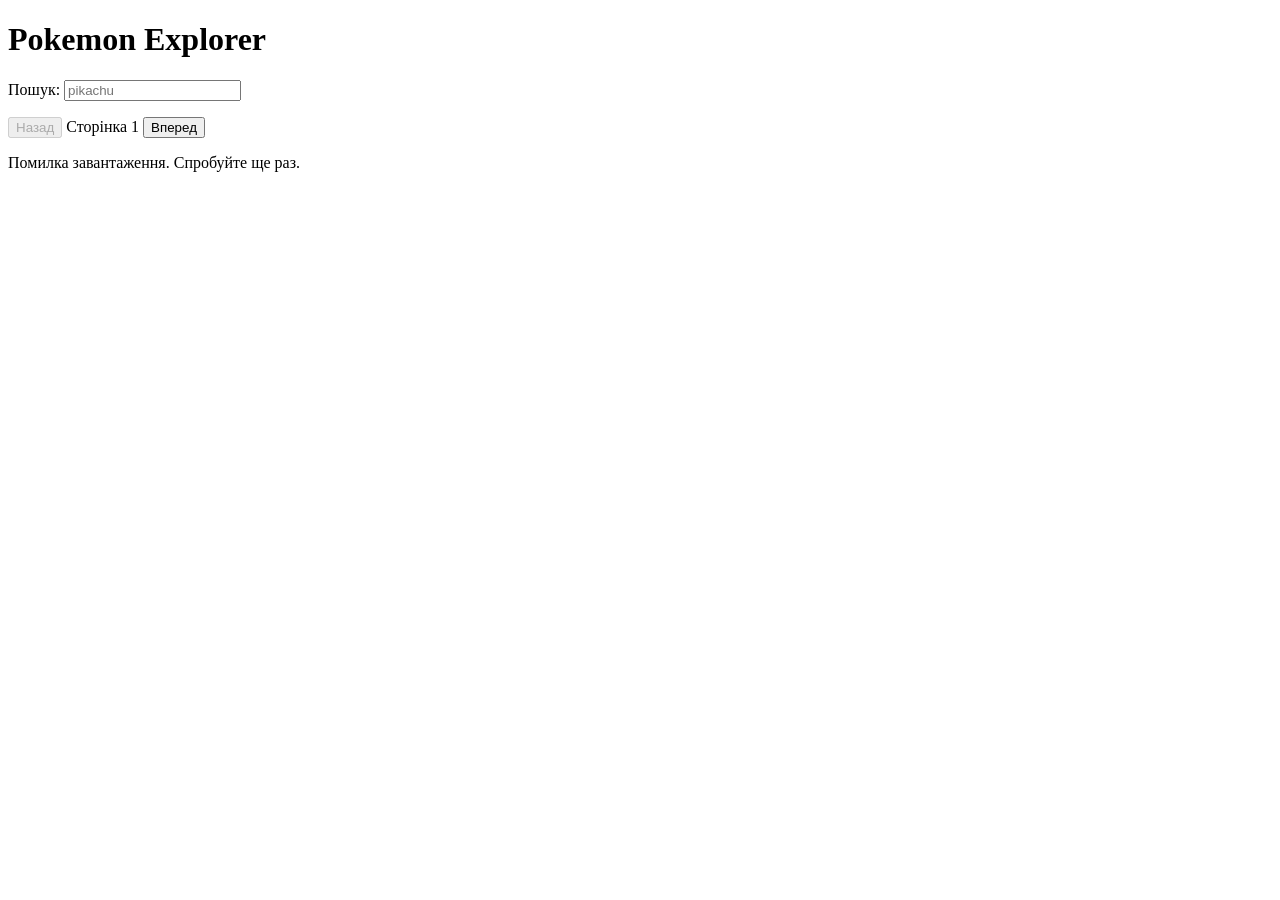
<file: PR5/index.html>
<!DOCTYPE html>
<html lang="uk">

<head>
  <meta charset="UTF-8">
  <meta name="viewport" content="width=device-width, initial-scale=1.0">
  <title>Pokemon Explorer</title>
  <script src="script.js" defer></script>
</head>

<body>
  <main>
    <h1>Pokemon Explorer</h1>

    <label>
      Пошук:
      <input id="searchInput" type="search" placeholder="pikachu">
    </label>

    <p>
      <button id="prevBtn" type="button">Назад</button>
      <span id="pageInfo">Сторінка 1</span>
      <button id="nextBtn" type="button">Вперед</button>
    </p>

    <p id="status"></p>
    <div id="pokemonList"></div>
  </main>

  <dialog id="detailsDialog">
    <button id="closeDetails" type="button">Закрити</button>
    <div id="detailsContent"></div>
  </dialog>
</body>

</html>
</file>
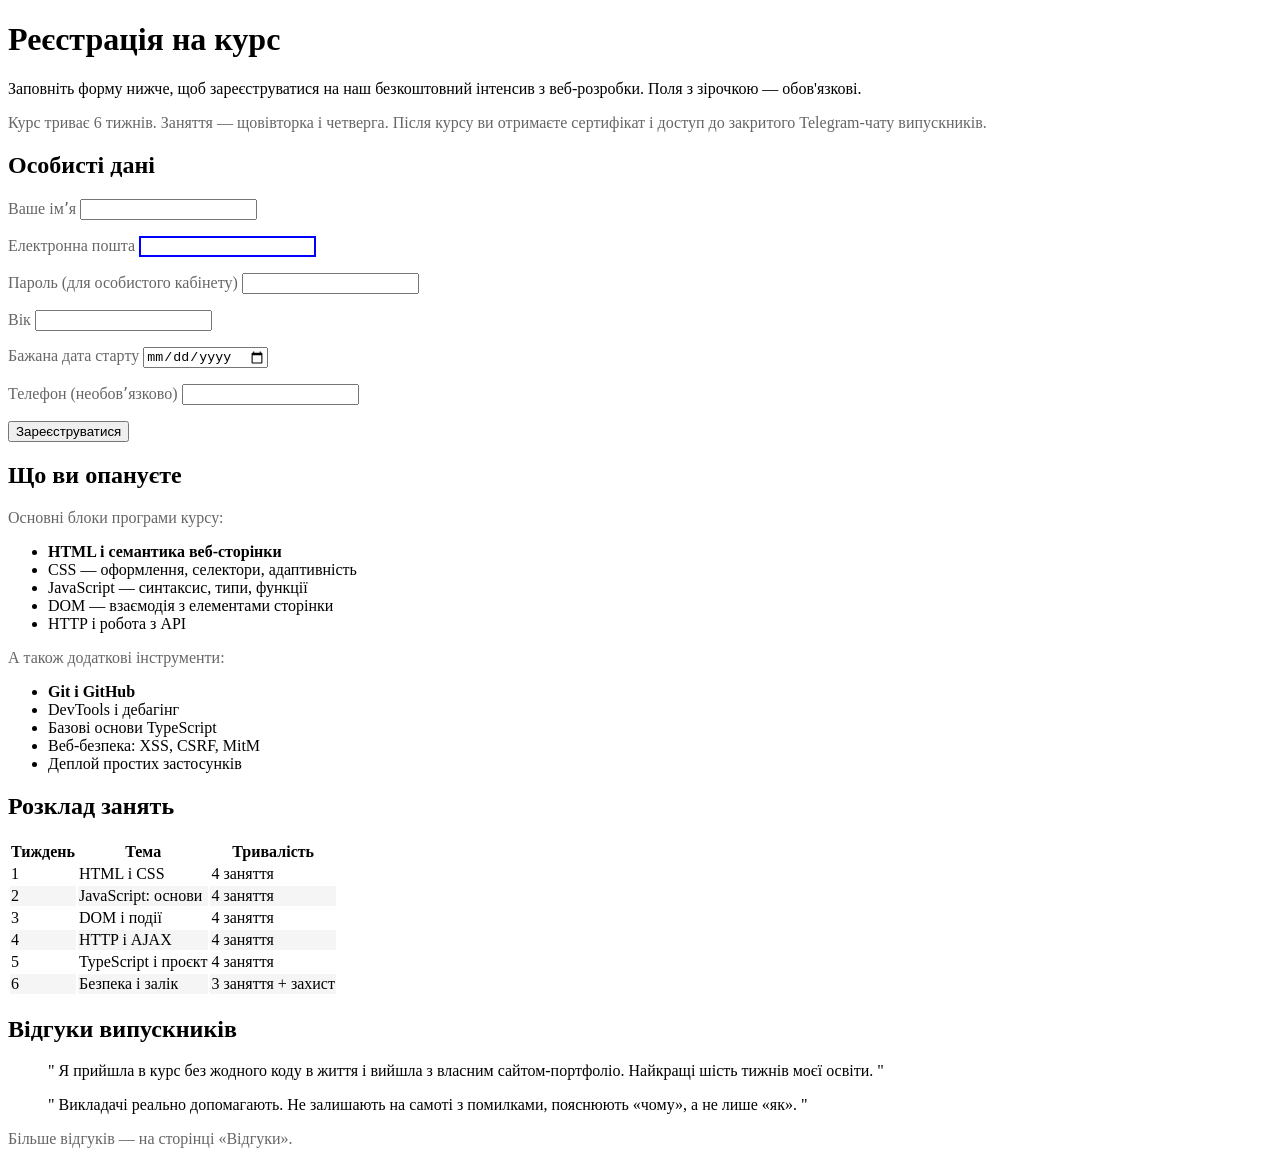
<file: PR2/page.html>
<!DOCTYPE html>
<html lang="uk">
<head>
  <meta charset="UTF-8">
  <meta name="viewport" content="width=device-width, initial-scale=1">
  <title>Selectors playground — практична CSS 2</title>
  <link rel="stylesheet" href="styles.css">
</head>
<body>

  <!--
    Для практичної завдання 2: «Селектори без зайвих класів».

    У HTML дозволено лише класи .intro і .container — більше класи
    додавати НЕ МОЖНА. CSS-правила пишуться тільки через теги,
    атрибути, псевдокласи і псевдоелементи.
  -->

  <div class="container">

    <h1>Реєстрація на курс</h1>

    <p class="intro">
      Заповніть форму нижче, щоб зареєструватися на наш безкоштовний інтенсив
      з веб-розробки. Поля з зірочкою — обов'язкові.
    </p>

    <p>
      Курс триває 6 тижнів. Заняття — щовівторка і четверга. Після курсу
      ви отримаєте сертифікат і доступ до закритого Telegram-чату випускників.
    </p>

    <h2>Особисті дані</h2>

    <form>
      <p>
        <label>Ваше імʼя
          <input type="text">
        </label>
      </p>
      <p>
        <label>Електронна пошта
          <input type="email">
        </label>
      </p>
      <p>
        <label>Пароль (для особистого кабінету)
          <input type="password">
        </label>
      </p>
      <p>
        <label>Вік
          <input type="number">
        </label>
      </p>
      <p>
        <label>Бажана дата старту
          <input type="date">
        </label>
      </p>
      <p>
        <label>Телефон (необовʼязково)
          <input type="tel">
        </label>
      </p>
      <p>
        <button type="submit">Зареєструватися</button>
      </p>
    </form>

    <h2>Що ви опануєте</h2>

    <p>Основні блоки програми курсу:</p>

    <ul>
      <li>HTML і семантика веб-сторінки</li>
      <li>CSS — оформлення, селектори, адаптивність</li>
      <li>JavaScript — синтаксис, типи, функції</li>
      <li>DOM — взаємодія з елементами сторінки</li>
      <li>HTTP і робота з API</li>
    </ul>

    <p>А також додаткові інструменти:</p>

    <ul>
      <li>Git і GitHub</li>
      <li>DevTools і дебагінг</li>
      <li>Базові основи TypeScript</li>
      <li>Веб-безпека: XSS, CSRF, MitM</li>
      <li>Деплой простих застосунків</li>
    </ul>

    <h2>Розклад занять</h2>

    <table>
      <thead>
        <tr>
          <th>Тиждень</th>
          <th>Тема</th>
          <th>Тривалість</th>
        </tr>
      </thead>
      <tbody>
        <tr>
          <td>1</td>
          <td>HTML і CSS</td>
          <td>4 заняття</td>
        </tr>
        <tr>
          <td>2</td>
          <td>JavaScript: основи</td>
          <td>4 заняття</td>
        </tr>
        <tr>
          <td>3</td>
          <td>DOM і події</td>
          <td>4 заняття</td>
        </tr>
        <tr>
          <td>4</td>
          <td>HTTP і AJAX</td>
          <td>4 заняття</td>
        </tr>
        <tr>
          <td>5</td>
          <td>TypeScript і проєкт</td>
          <td>4 заняття</td>
        </tr>
        <tr>
          <td>6</td>
          <td>Безпека і залік</td>
          <td>3 заняття + захист</td>
        </tr>
      </tbody>
    </table>

    <h2>Відгуки випускників</h2>

    <blockquote>
      Я прийшла в курс без жодного коду в життя і вийшла з власним сайтом-портфоліо.
      Найкращі шість тижнів моєї освіти.
    </blockquote>

    <blockquote>
      Викладачі реально допомагають. Не залишають на самоті з помилками,
      пояснюють «чому», а не лише «як».
    </blockquote>

    <p>Більше відгуків — на сторінці «Відгуки».</p>

  </div>

</body>
</html>
</file>
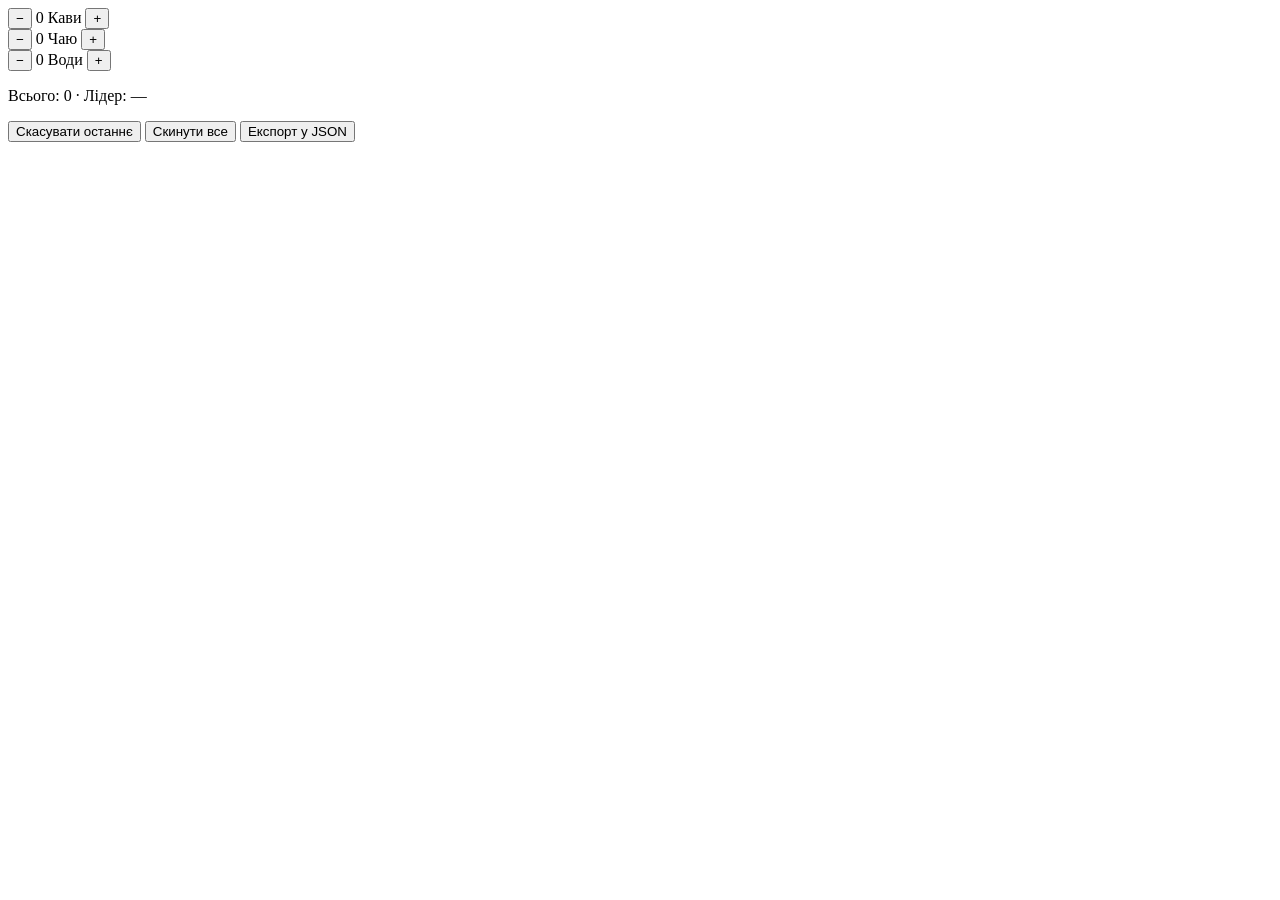
<file: PR4/page.html>
<!DOCTYPE html>
<html lang="en">

<head>
    <meta charset="UTF-8">
    <meta name="viewport" content="width=device-width, initial-scale=1.0">
    <title>Document</title>
    <script src="script.js" defer></script>
</head>

<body>
    <div class="counter" data-name="кави">
        <button class="minus">−</button>
        <span class="value">0</span>
        <span class="label">Кави</span>
        <button class="plus">+</button>
    </div>
    <div class="counter" data-name="чаю">
        <button class="minus">−</button>
        <span class="value">0</span>
        <span class="label">Чаю</span>
        <button class="plus">+</button>
    </div>
    <div class="counter" data-name="води">
        <button class="minus">−</button>
        <span class="value">0</span>
        <span class="label">Води</span>
        <button class="plus">+</button>
    </div>

    <p>Всього: <span id="total">0</span> · Лідер: <span id="leader">—</span></p>
    <button id="undo">Скасувати останнє</button>
    <button id="reset">Скинути все</button>
    <button id="export">Експорт у JSON</button>

    <ul id="history"></ul> <!-- останні 5 дій -->
</body>

</html>
</file>
<file: PR2/styles.css>
input[type="email"]{
    border: 2px solid blue;
}

input:focus{
    border: 3px solid blue;
}

ul li:first-child{
    font-weight: bold;
}

tr:nth-child(2n)   { 
    background: #f5f5f5; 
}

p:not(.intro){
    color: #666;
}

blockquote::before{
    content: '"';
}

blockquote::after{
    content: '"';
}
</file>
